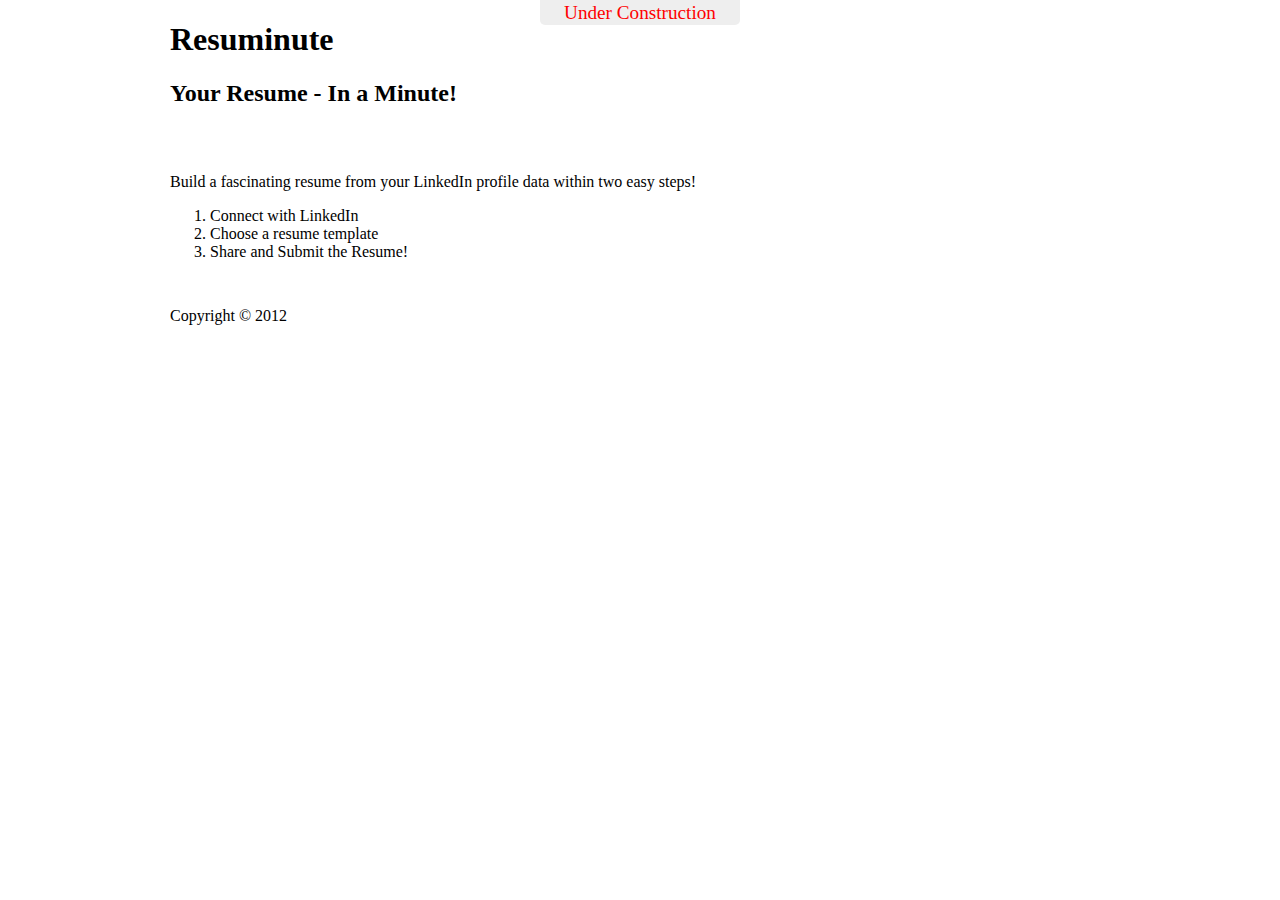
<file: index.html>
<!DOCTYPE HTML>
<head>
    <meta http-equiv="content-type" content="text/html" />
    <meta name="author" content="behaart" />
    <title>Resuminute</title>
    <style type="text/css">
   		header,
   		section,
   		footer{
   			width: 940px;
   			margin: 0 auto;
   			padding-bottom: 30px;
   		}
   		.underc{
   			position: absolute;
   			top: 0;
   			left: 50%;
   			margin-left: -100px;
   			width: 200px;
   			background: #eee;
   			height: 25px;
   			text-align: center;
   			border-radius: 0 0 5px 5px;
   			line-height: 25px;
   			color: red;
   			font-size: 1.2em;
   		}
    </style>
</head>
<body>
	<header>
		<h1>Resuminute</h1>
		<h2>Your Resume - In a Minute!</h2>
		<div class="underc">Under Construction</div>
	</header>
	<section>
		<p>Build a fascinating resume from your LinkedIn profile data within two easy steps!</p>
		<ol>
			<li>Connect with LinkedIn</li>
			<li>Choose a resume template</li>
			<li>Share and Submit the Resume! </li>
		</ol>
	</section>
	<footer>Copyright &copy; 2012</footer>
</body>
</html>
</file>
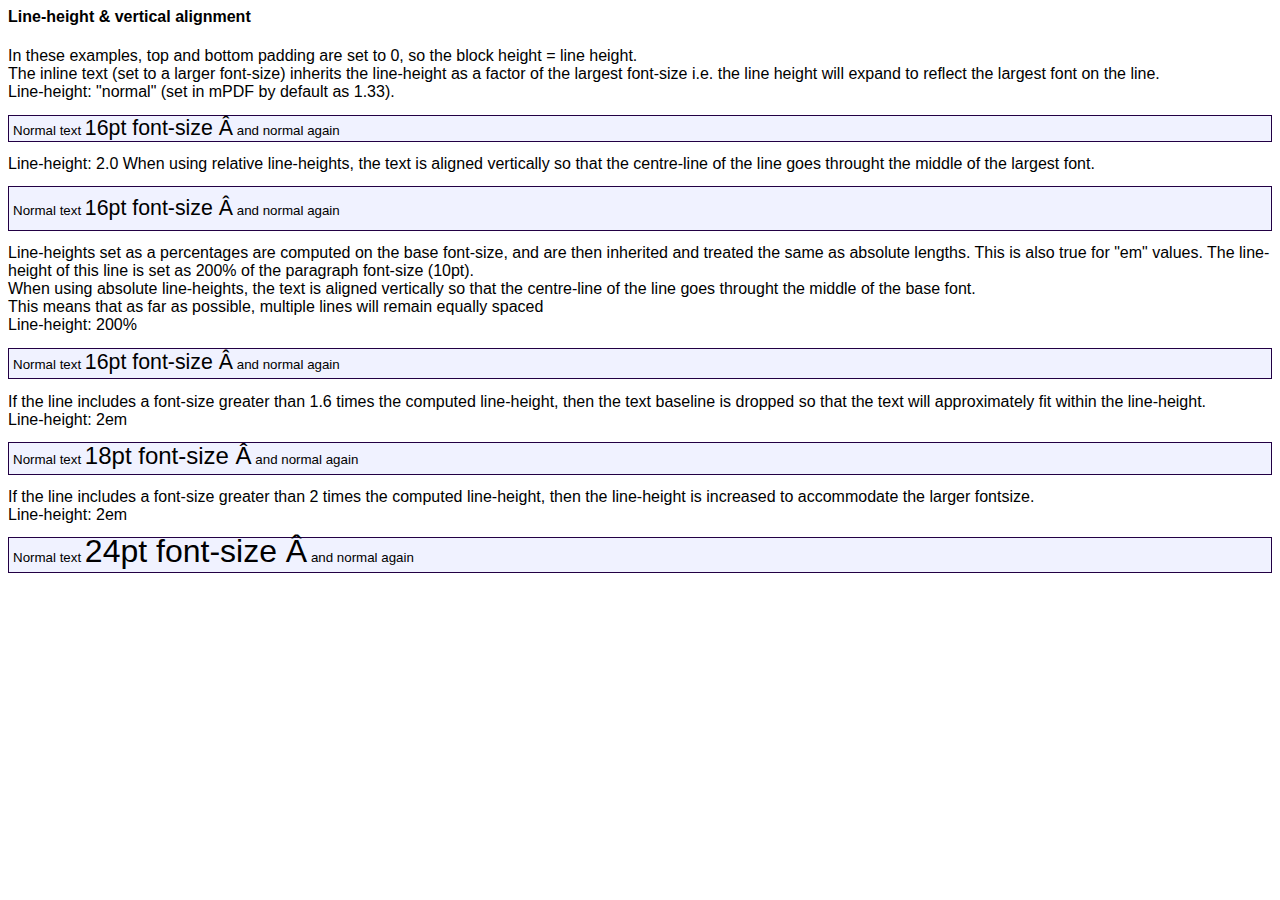
<file: library/MPDF53/examples/example52_lineheight.htm>
<html>
<head>
<style>
body { font-family: Arial, Helvetica, sans-serif; }
.gradient {
	border:0.1mm solid #220044; 
	background-color: #f0f2ff;
	background-gradient: linear #c7cdde #f0f2ff 0 1 0 0.5;
}
</style>
</head>
<body>
<h4>Line-height & vertical alignment</h4>
<div>In these examples, top and bottom padding are set to 0, so the block height = line height.</div>
<div>The inline text (set to a larger font-size) inherits the line-height as a factor of the largest font-size i.e. the line height will expand to reflect the largest font on the line.<br />
Line-height: "normal" (set in mPDF by default as 1.33).</div>
<p class="gradient" style="font-size: 10pt; line-height: normal; padding: 0 0.3em;">Normal text <span style="font-size: 16pt;">16pt font-size &#194;</span> and normal again</p>

<div>Line-height: 2.0 When using relative line-heights, the text is aligned vertically so that the centre-line of the line goes throught the middle of the largest font.</div>
<p class="gradient" style="font-size: 10pt; line-height: 2.0; padding: 0 0.3em;">Normal text <span style="font-size: 16pt;">16pt font-size &#194;</span> and normal again</p>

<div>Line-heights set as a percentages are computed on the base font-size, and are then inherited and treated the same as absolute lengths. This is also true for "em" values. The line-height of this line is set as 200% of the paragraph font-size (10pt).<br />
When using absolute line-heights, the text is aligned vertically so that the centre-line of the line goes throught the middle of the base font.<br />
This means that as far as possible, multiple lines will remain equally spaced<br />
Line-height: 200% </div>
<p class="gradient" style="font-size: 10pt; line-height: 200%; padding: 0 0.3em;">Normal text <span style="font-size: 16pt;">16pt font-size &#194;</span> and normal again</p>

<div>If the line includes a font-size greater than 1.6 times the computed line-height, then the text baseline is dropped so that the text will approximately fit within the line-height.
<br />Line-height: 2em</div>
<p class="gradient" style="font-size: 10pt; line-height: 2em; padding: 0 0.3em;">Normal text <span style="font-size: 18pt;">18pt font-size &#194;</span> and normal again</p>

<div>If the line includes a font-size greater than 2 times the computed line-height, then the line-height is increased to accommodate the larger fontsize.<br />
Line-height: 2em</div>
<p class="gradient" style="font-size: 10pt; line-height: 2em; padding: 0 0.3em;">Normal text <span style="font-size: 24pt;">24pt font-size &#194;</span> and normal again</p>
</body>
</html>
</file>
